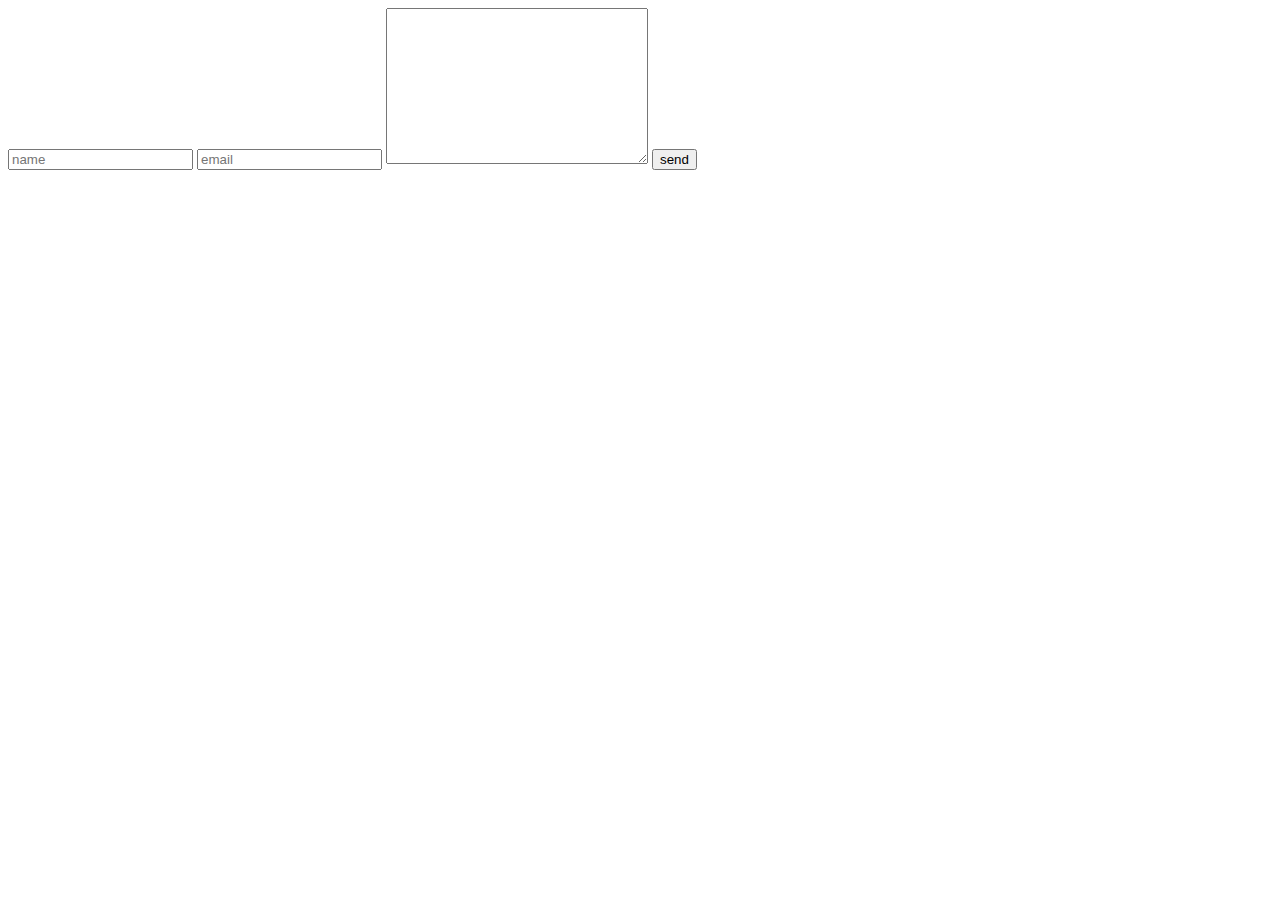
<file: index1.html>
<!DOCTYPE html>
<html lang="en">
<head>
    <meta charset="UTF-8">
    <meta http-equiv="X-UA-Compatible" content="IE=edge">
    <meta name="viewport" content="width=device-width, initial-scale=1.0">
    <title>Document</title>
</head>
<body>
    
    <form action="https://formspree.io/f/xgeqjznq" method="POST" >
        <input type="text" name="name" placeholder="name" required>
        <input type="email" name="email" placeholder="email" required>
        <textarea name="message" id="" cols="30" rows="10" required></textarea>
        <button type="submit">send</button>
    </form>
    
</body>
</html>
</file>
